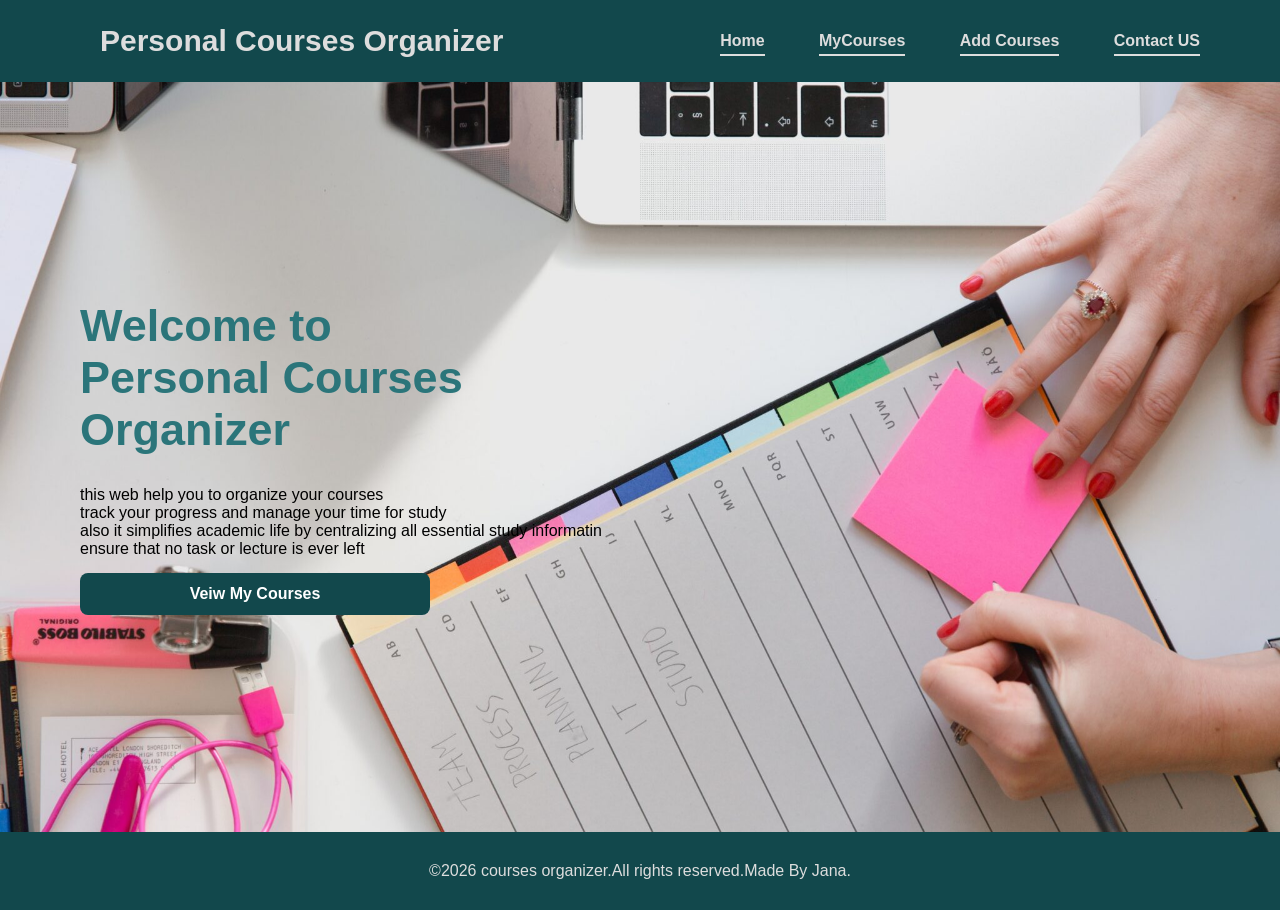
<file: index.html>
<!doctype html>
<html lang="en">
    <head>
        <meta charset="UTF-8">
        <meta name="viewport"  content="width=device-width,initial-scale+1.0"/>
    <title>courses organizer</title>
    <link rel="stylesheet"  href="mystyle.css">
    <!--this is comment-->
</head>
<body>
    <header class="nav-bar">
        <h1 class="logo"> Personal Courses Organizer</h1>
        <nav class="nav-links">
            <a href="index.html" title="Home">Home</a>
            <a href=" MyCourses.html" title="courses">MyCourses</a>
            <a href="AddCourses.html" title="Add-Courses">Add Courses</a>
            <a href="ContactUS.html" title="Contact Us">Contact US</a>
        </nav>
        </header>
    <main class= "info-section">
        <div class= "info-text">
        <h2> Welcome to<br>Personal Courses Organizer</h2>
    <p>this web help you to organize your courses</p><p> track your progress and manage your time for study</p>
        <p>also it simplifies academic life by centralizing all essential study informatin</p>
        <p>ensure that no task or lecture is ever left</p>
        <a href="MyCourses.html" class="View-btn">Veiw My Courses</a>
        </div>
    </main>
    <footer class="main-footer">
        <p> &copy;2026 courses organizer.All rights reserved.Made By Jana.</p>
    </footer>
            
</body>

</html>
</file>
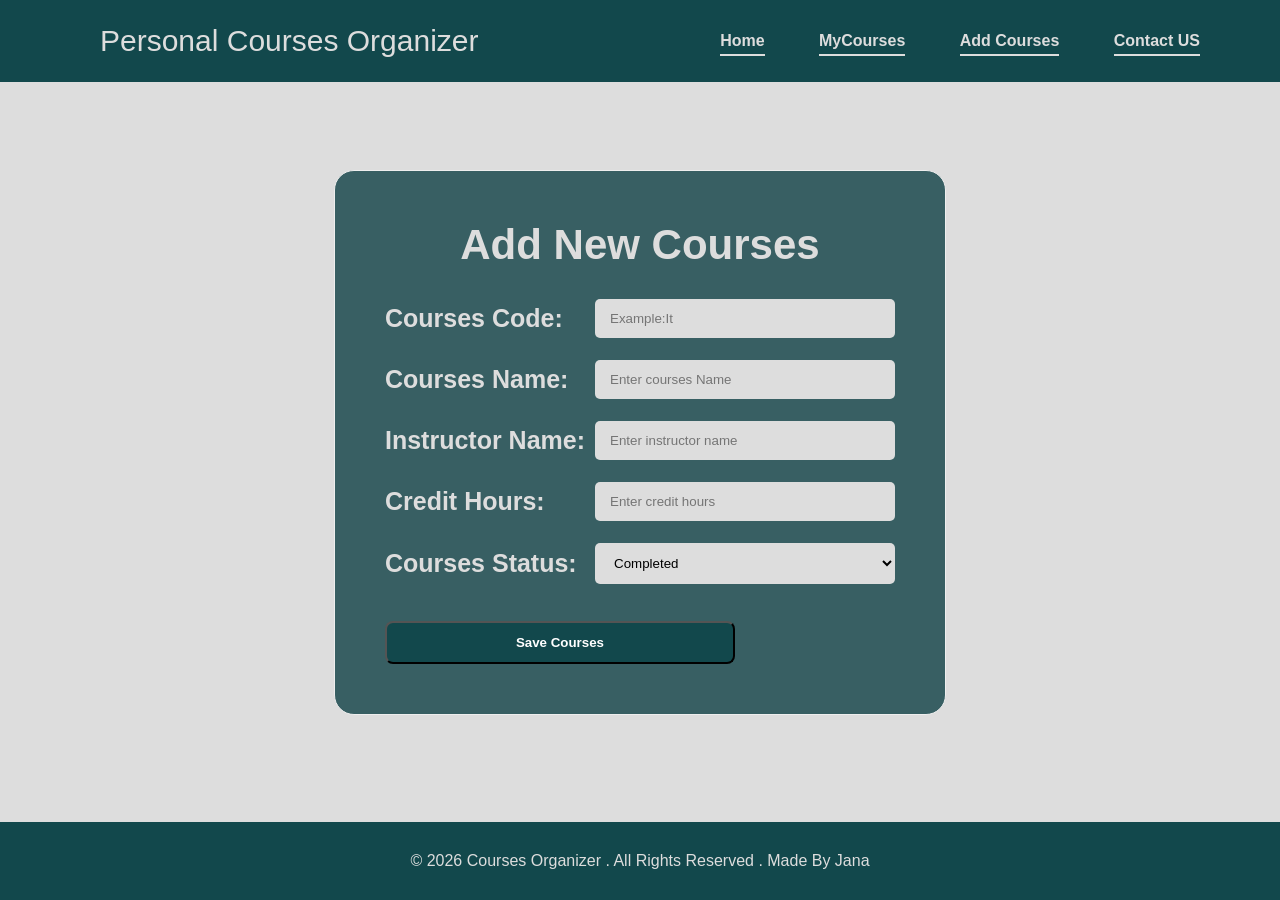
<file: AddCourses.html>
<!DOCTYPE html>
<html lang="en">
    <head>
        <meta charset="UTF-8">
        <meta name="viewport"  content="width=device-width,initial-scale+1.0"/>
        <title>Add Courses</title>
        <link rel="stylesheet" href="mystyle.css">
    </head>
    <body>
        <header class="nav-bar">
            <div class="logo">Personal Courses Organizer</div>
            <nav class="nav-links">
                <a href="index.html" title="Home">Home</a>
            <a href=" MyCourses.html" title="courses">MyCourses</a>
            <a href="AddCourses.html" title="Add-Courses">Add Courses</a>
            <a href="ContactUS.html" title="Contact Us">Contact US</a>
            </nav>
        </header>
        <main class="add-page">
            <div class="form-container">
                <h2>Add New Courses</h2>
                <form>
                    <div class="form-group">
                        <label>Courses Code:</label>
                        <input type="text" placeholder="Example:It">
                    </div>
                    <div class="form-group">
                    <label>Courses Name:</label>
                    <input type="text" placeholder="Enter courses Name">
                    </div>
                    <div class="form-group">
                        <label>Instructor Name:</label>
                        <input type="text" placeholder="Enter instructor name">
                    </div>
                    <div class="form-group">
                        <label>Credit Hours:</label>
                        <input type="numbers" placeholder="Enter credit hours">
                    </div>
                    <div class="form-group">
                        <label> Courses Status:</label>
                        <select class="status-select">
                            <option value="Completed"> Completed</option>
                            <option value="Planned">Planned</option>
                            <option value="In-Progress">In-Progress</option>
                        </select>
                    </div>
                    <button type="Submit" class="View-btn">Save Courses</button>
                </form>
            </div>
        </main>
        <footer class="main-footer">
            <p>&copy; 2026 Courses Organizer . All Rights Reserved . Made By Jana</p>
        </footer>
    </body>

</html>
</file>
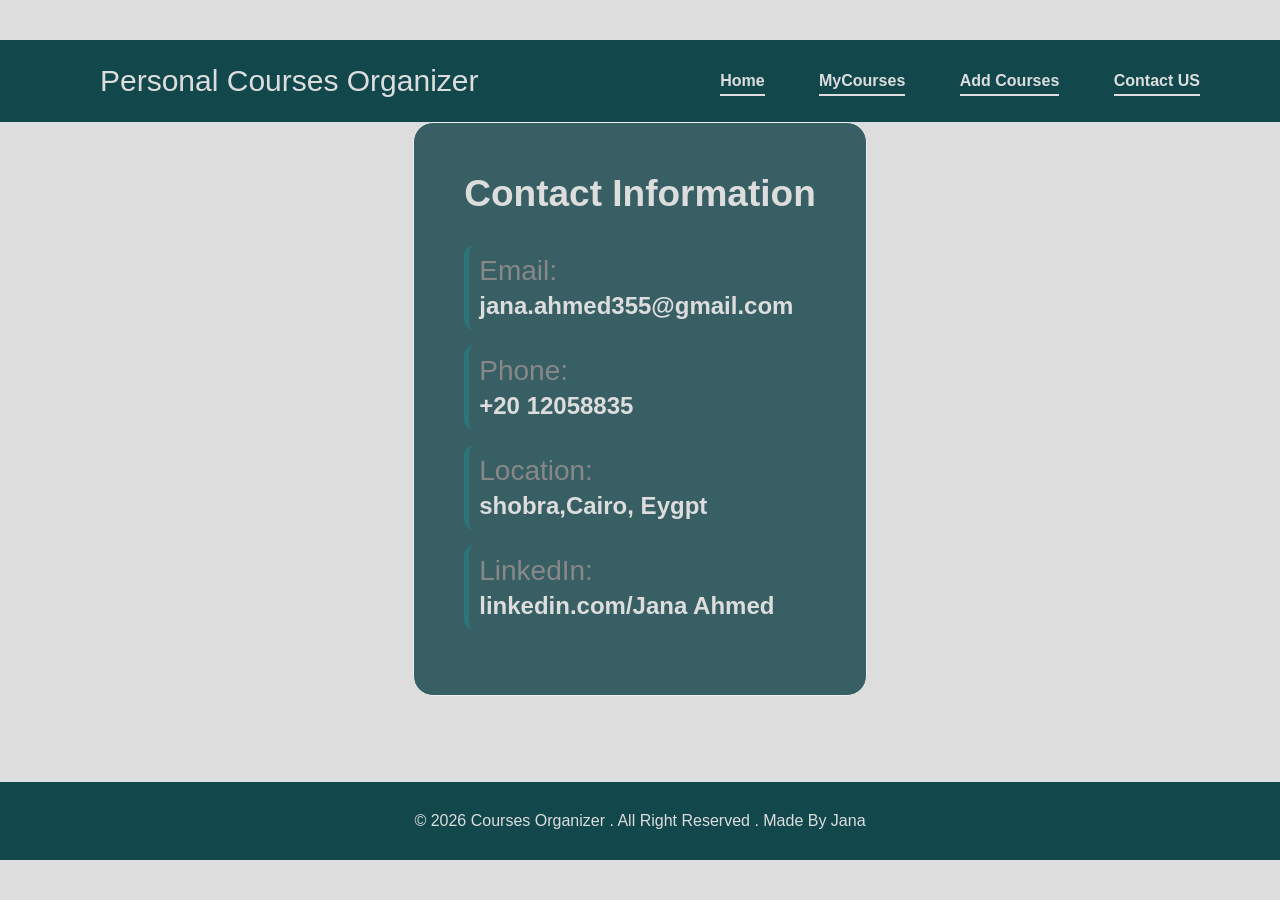
<file: ContactUS.html>
<!DOCTYPE html>
<html lang="en">
    <head>
        <meta charset="UTF-8">
        <meta name="viewport"  content="width=device-width,initial-scale+1.0"/>
    <title>Contact Us</title>
    <link rel="stylesheet"  href="mystyle.css">
    </head>
    <body class="add-page">
        <header class="nav-bar">
            <div class="logo">Personal Courses Organizer</div>
            <nav class="nav-links">
                <a href="index.html" title="Home">Home</a>
            <a href=" MyCourses.html" title="courses">MyCourses</a>
            <a href="AddCourses.html" title="Add-Courses">Add Courses</a>
            <a href="ContactUS.html" title="Contact Us">Contact US</a>
            </nav>
        </header>
        <main>
            <div class="form-container">
                <h2 class="contact-title">Contact Information</h2>
                <div class="info-box">
                    <label>Email:</label>
                    <p>jana.ahmed355@gmail.com</p>
                </div>
                <div class="info-box">
                    <label>Phone:</label>
                    <p> +20 12058835</p>
                </div>
                <div class="info-box">
                    <label>Location:</label>
                    <p> shobra,Cairo, Eygpt</p>
                    </div>
                    <div class="info-box">
                        <label>LinkedIn:</label>
                        <p>linkedin.com/Jana Ahmed</p>
                    </div>
                </div>
            </div>
        </main>
        <footer class="main-footer">
            <p>&copy; 2026 Courses Organizer . All Right Reserved . Made By Jana</p>
        </footer>
    </body>
</html>
</file>
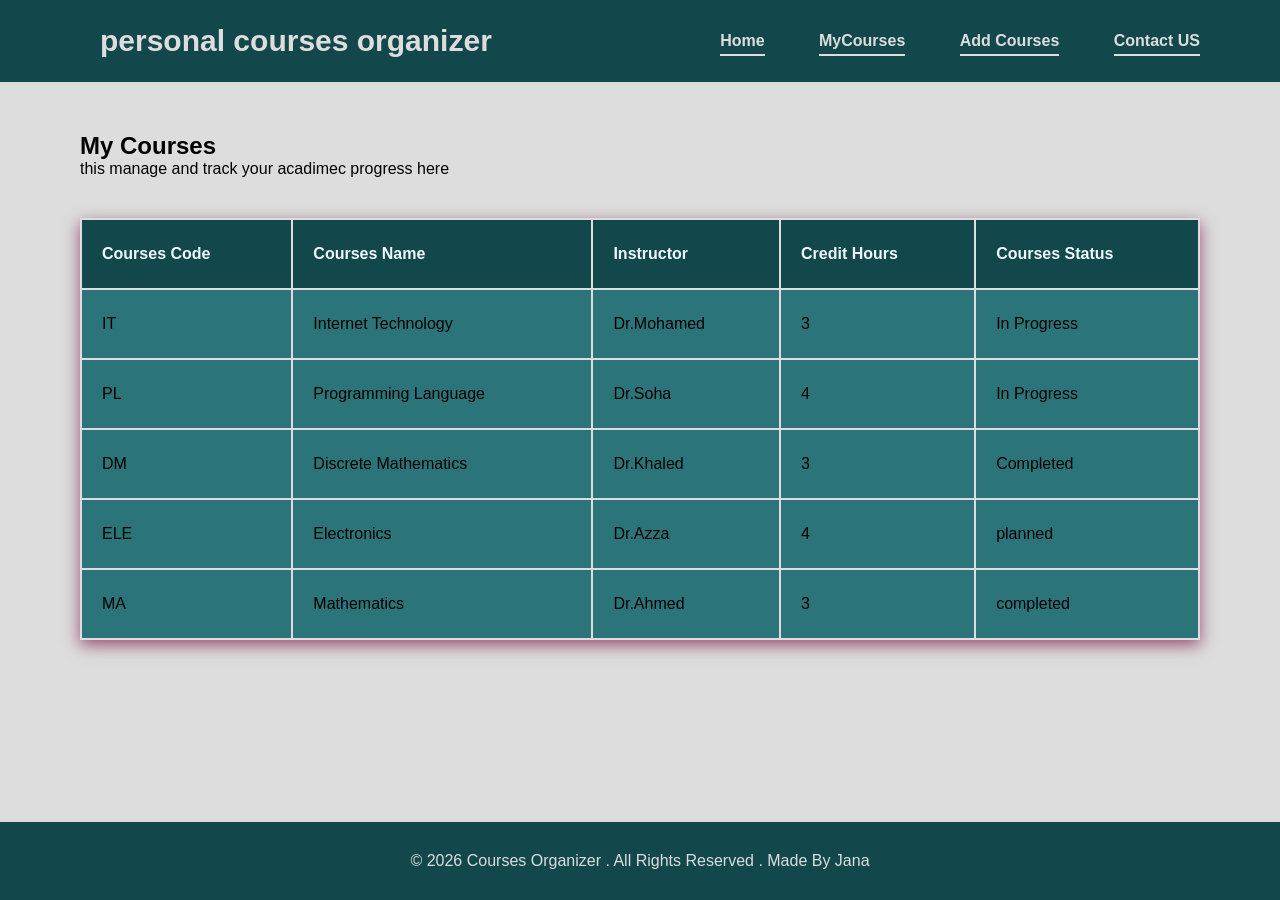
<file: MyCourses.html>
<!DOCTYPE html>
<html lang="en">
    <head>
        <meta charset="UTF-8">
        <meta name="viewport" content="width=device-width, initial-scale=0.1">
        <title>mycourses-organizer</title>
        <link rel="stylesheet" href="mystyle.css">
    </head>
    <body>
        <header class="nav-bar">
            <h1 class="logo">personal courses organizer</h1>
            <nav class="nav-links">
                <a href="index.html" title="Home">Home</a>
            <a href="MyCourses.html" title="courses">MyCourses</a>
            <a href="AddCourses.html" title="Add-Courses">Add Courses</a>
            <a href="ContactUS.html" title="Contact Us">Contact US</a> 
            </nav>            
        </header>
        <main class="courses-main">
            <div class="container">
                <h2>My  Courses</h2>
                <p>this manage and track your acadimec progress here</p>
                <table class="courses-table">
                    <thead>
                        <tr>
                            <th>Courses Code</th>
                            <th>Courses Name</th>
                            <th>Instructor</th>
                            <th>Credit Hours</th>
                            <th>Courses Status</th>
                        </tr>
                    </thead>
                    <tbody>
                        <tr>
                            <td>IT</td>
                            <td>Internet Technology</td>
                            <td>Dr.Mohamed</td>
                            <td>3</td>
                            <td>In Progress</td>
                        </tr>
                        <tr>
                            <td>PL</td>
                            <td>Programming Language</td>
                            <td>Dr.Soha</td>
                            <td>4</td>
                            <td>In Progress</td>
                        </tr>
                        <tr>
                                <td>DM</td>
                                <td>Discrete Mathematics</td>
                                <td>Dr.Khaled</td>
                                <td>3</td>
                                <td>Completed</td>
                        </tr>
                                <tr>
                                    <td>ELE</td>
                                    <td>Electronics</td>
                                    <td>Dr.Azza</td>
                                    <td>4</td>
                                    <td>planned</td>
                                </tr>
                                <tr>
                                    <td>MA</td>
                                    <td>Mathematics</td>
                                    <td>Dr.Ahmed</td>
                                    <td>3</td>
                                    <td>completed</td>
                                </tr>
                    </tbody>
                </table>
            </div>
        </main>
        <footer class="main-footer">&copy; 2026 Courses Organizer . All Rights Reserved . Made By Jana</footer>
    </body>
</html>
</file>
<file: mystyle.css>
*{
    margin: 0;
    padding: 0;
    box-sizing: border-box;
    font-family: sans-serif;
}
.nav-bar{
    display: flex;
    justify-content: space-between;
    align-items: center;
    padding: 20px 80px;
    background-color: #12484c;
}
 .logo{
    font-size: 24px;
    color:#ddd;
 }

 .nav-links a{
    text-decoration: none;
    margin-left: 25px;
    color:#ddd;
    font-weight: bold;
    border-bottom: 2px solid #ddd;
    padding-bottom: 5px;
    transition: 0.3s;

 }
 .nav-links a:hover{
   color: #2B757A;
   border-bottom-color: #2B757A;
 }
 .info-section{
    display: flex;
    align-items: stretch;
    min-height: calc(100vh - 150px);
    overflow: hidden;
    width: 100%;
    background-image: linear-gradient(rgba(255,255,255,0),rgba(255,255,255,0)), url(images111.jpg);
    background-size: cover;
    background-position: center;
    background-repeat: no-repeat;
 }
 .info-text{
    flex: 1;
    padding:  50px 80px;
    display: flex;
    flex-direction: column;
    justify-content: center;
    text-align: left;
 }

 .info-text h2{
    font-size: 45px;
    color:#2B757A;
    margin-bottom: 30px;
    max-width: 450px;
 }
 .View-btn{
   display: inline-block;
   padding: 12px 25px;
   background-color: #12484c;
   color: white !important;
   text-decoration: none;
   border-radius: 8px;
   font-weight: bold;
   margin-top: 15px;
   transition: 0.3s;
   width: 350px;
   text-align: center;
 }
 .View-btn:hover{
   background-color: #2B757A !important;
   transform:  scale(1.05);
   color:#ddd !important;
 }
 .View-btn:active{
   background-color: #12484c;
   transform: scale(0.95);
 }





 .courses-main{
    padding: 50px 80px; 
    min-height:80vh;
 }
  body{
    background-color:#ddd !important;
    margin: 0;
    padding: 0;
 }
 .courses-table{
    width: 100%;
    border-collapse: collapse;
    margin-top: 40px;
    background-color:#2B757A;
    box-shadow: 0 5px 15px lab(28.98% 41.94 -5.53 / 0.744)

 }
 .courses-table th , .courses-table td{
    padding: 25px  20px;
    border: 2px solid #ddd;
    text-align: left;
    
 }
 .courses-table th{
    background-color: #12484c;
    color: aliceblue;
 }
 .courses-table tbody tr:hover{
    background-color: #f1f7f8;
    transition: 0.3s;
 }
 .main-footer{
    text-align:  center;
    padding: 30px;
    background-color: #12484c;
    color: white;
    width: 100%;
 }


 .add-page{
   min-height: 80vh;
   display: flex;
   align-items: center;
   justify-content: center;
   background-color: #ddd;
   padding: 40px 0;
 }
 .form-container{
   background: #385f63;
   padding: 50px;
   border-radius: 20px;
   box-shadow: 0 40px 15px, rgba(246, 245, 245, 0.951);
   position: relative;
   overflow: hidden;
   border: 1px solid #eee;
   font-size: 28px;
 }
 .form-accent{
   position: absolute;
   top: 0;
   left: 0;
   width: 100%;
   height: 6px;
   background-color: #7d9b99;
 }
 .form-container h2{
   color:#ddd;
   margin-bottom: 10px;
   text-align: center;
   margin-bottom: 30px;
 }
 .form-group{
   margin-bottom: 22px;
   display: flex;
   align-items: center;
   justify-content: space-between;
   width: 100%;

 }
 .form-group label{
   color:#ddd !important;
   font-size: 25px;
   font-weight: bold;
   flex-shrink: 0;  /*يمنع الكلام انوا ينزل تحت*/
   margin-right: 10px;
   white-space: nowrap;
   display: inline-block;
 }
 .form-group input , .status-select{
   width: 300px;
   padding: 12px 15px;
   border-radius: 5px;
   border: none;
   background-color: #ddd;
   color:#7d9b99
   font-size: 16px;
   box-shadow: 0 2px 5px , rgba(0, 0 ,0 , 0.1);
 }



 .contact-title{
   color:#ddd;
   font-size: 37px;
   margin-bottom: 30px;
   text-align: center;
 }
 body{
   display: flex;
   flex-direction: column;
   min-height: 100vh;
 }
 .info-box{
   background-color: #385f63;
   margin-bottom: 15px;
   padding:  10px 10px;
   border-radius: 10px;
   border-left: 5px solid #2B757A;
   width: 100%;
   max-width: 450px;
 }
 .nav-bar{
   width: 100%;
   background-color: #12484c;
   display: flex;
   justify-content: space-between;
   align-items: center;
   top:0;
   padding: 24px 80px;
 }
 .info-box label{
   display: block;
   color: #888;
   font-size: 28px;
   margin-bottom: 5px;
   font-weight: normal;
 }
 .info-box p{
   color: #ddd;
   font-size: 24px;
   font-weight: bold;
   margin: 0;
 }
 .info-box:hover{
   background-color: #2B757A;
   transform: translateY(-5px);
   transition: 0.3s;
 }
 .main{
   flex: 1;
   display: flex;
   flex-direction: column;
   align-items: center;
   justify-content: center;
   padding: 40px 0;
 }
 .main-footer{
   margin-top: auto;
   width: 100%;
   background-color: #12484c;
   color: #ddd;
   text-align: center;
   padding:  30px;
   flex-direction: column;
 }
 .logo{
   color: #ddd;
   margin: 0;
   font-size: 30px;
   padding-left: 20px;
 }
 .nav-links a{
   color: #ddd;
   text-decoration: none;
   margin-left: 50px;
   font-weight: bold;
 }
 html, body{
   margin: 0;
   padding: 0;
   width: 100%;
   height: 100%;
   background-color: #12484c;
 }



@media (max-width: 600px) {
    .form-container {
        width: 95% !important; 
        padding: 20px !important; 
        font-size: 16px !important; 
    }

    .form-group input, .status-select {
        width: 100% !important; 
    }
    
    .contact-title {
        font-size: 24px !important; 
    }
}
</file>
